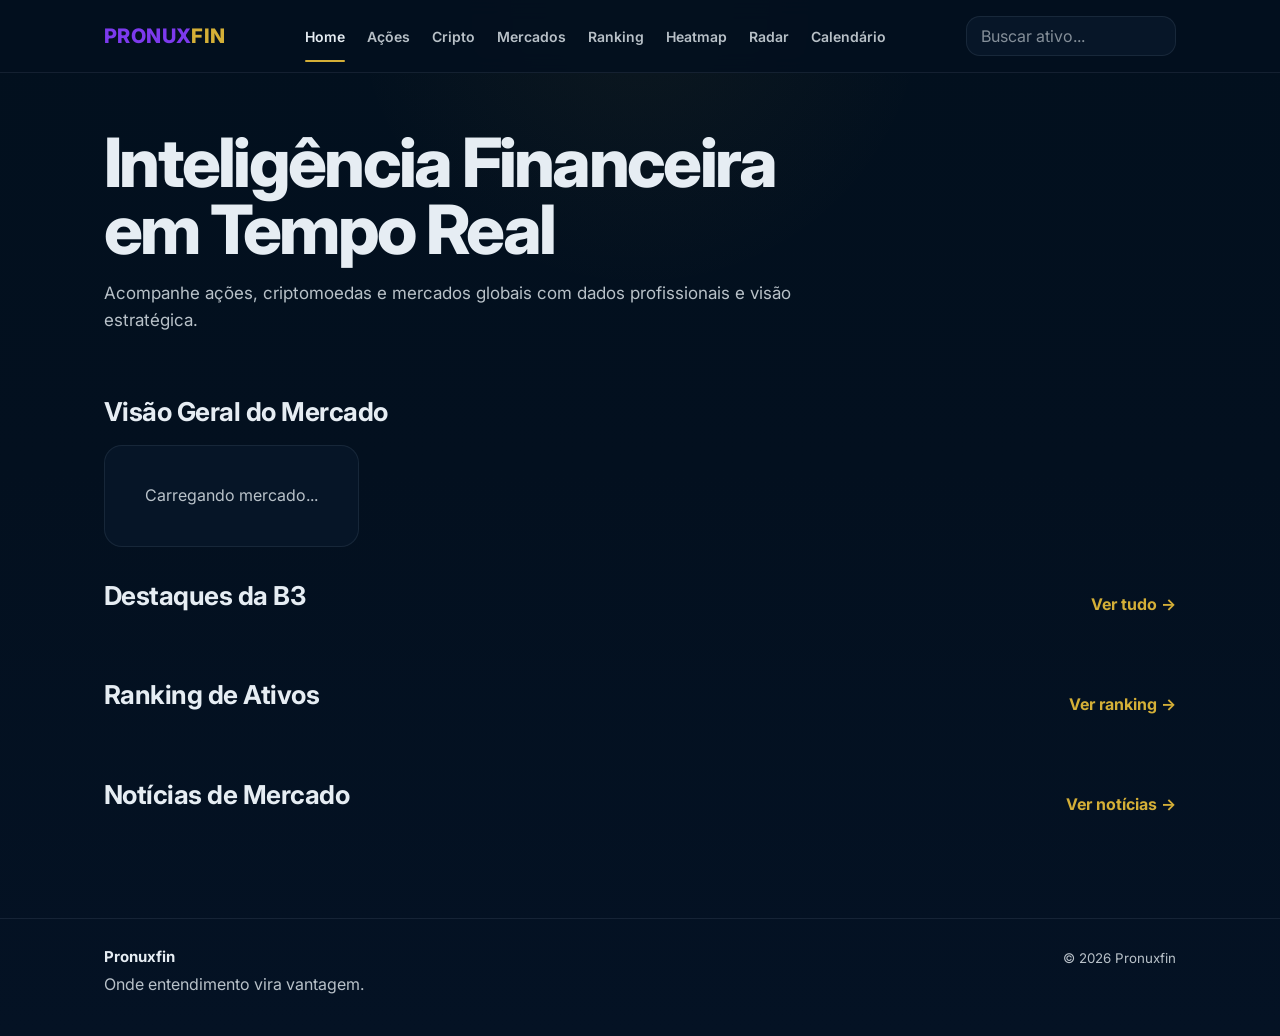
<file: index.html>
<!DOCTYPE html>
<html lang="pt-BR">
<head>
  <meta charset="UTF-8" />
  <meta name="viewport" content="width=device-width, initial-scale=1.0" />

  <title>Pronuxfin | Inteligência Financeira</title>
  <meta
    name="description"
    content="Plataforma de inteligência financeira com dados de ações, criptomoedas, mercados globais e notícias em tempo real."
  />
  <meta name="theme-color" content="#06111f" />

  <link rel="preconnect" href="https://fonts.googleapis.com" />
  <link rel="preconnect" href="https://fonts.gstatic.com" crossorigin />
  <link
    href="https://fonts.googleapis.com/css2?family=Inter:wght@300;400;500;600;700;800&display=swap"
    rel="stylesheet"
  />

  <link rel="stylesheet" href="css/style.css" />
</head>

<body>
  <header class="header">
    <div class="container header-content">
      <a href="index.html" class="logo" aria-label="Pronuxfin - Página inicial">
        PRONUX<span>FIN</span>
      </a>

      <nav class="nav" aria-label="Navegação principal">
        <a href="index.html" data-nav-link>Home</a>
        <a href="acoes.html" data-nav-link>Ações</a>
        <a href="cripto.html" data-nav-link>Cripto</a>
        <a href="mercados.html" data-nav-link>Mercados</a>
        <a href="ranking.html" data-nav-link>Ranking</a>
        <a href="heatmap.html" data-nav-link>Heatmap</a>
        <a href="radar.html" data-nav-link>Radar</a>
        <a href="calendario.html" data-nav-link>Calendário</a>
      </nav>

      <form class="search" data-search-form autocomplete="off">
        <input
          type="text"
          placeholder="Buscar ativo..."
          data-search-input
          aria-label="Buscar ativo"
        />
        <div class="search-results" data-search-results></div>
      </form>
    </div>
  </header>

  <main>
    <section class="hero">
      <div class="container">
        <h1>Inteligência Financeira em Tempo Real</h1>
        <p>
          Acompanhe ações, criptomoedas e mercados globais com dados profissionais e visão
          estratégica.
        </p>
      </div>
    </section>

    <section class="section">
      <div class="container">
        <h2>Visão Geral do Mercado</h2>
        <div class="grid grid-4" id="overview-strip">
          <div class="loading">Carregando mercado...</div>
        </div>
      </div>
    </section>

    <section class="section">
      <div class="container">
        <div class="section-header">
          <h2>Destaques da B3</h2>
          <a href="acoes.html">Ver tudo →</a>
        </div>

        <div id="home-stocks"></div>
      </div>
    </section>

    <section class="section">
      <div class="container">
        <div class="section-header">
          <h2>Ranking de Ativos</h2>
          <a href="ranking.html">Ver ranking →</a>
        </div>

        <div id="home-ranking" class="grid grid-3"></div>
      </div>
    </section>

    <section class="section">
      <div class="container">
        <div class="section-header">
          <h2>Notícias de Mercado</h2>
          <a href="noticias.html">Ver notícias →</a>
        </div>

        <div id="home-news" class="grid grid-3"></div>
      </div>
    </section>
  </main>

  <footer class="footer">
    <div class="container footer-content">
      <div>
        <strong>Pronuxfin</strong>
        <p>Onde entendimento vira vantagem.</p>
      </div>

      <div>
        <small>© <span data-current-year></span> Pronuxfin</small>
      </div>
    </div>
  </footer>

  <script src="js/api.js"></script>
  <script src="js/app.js"></script>
  <script src="js/home.js"></script>
</body>
</html>
</file>
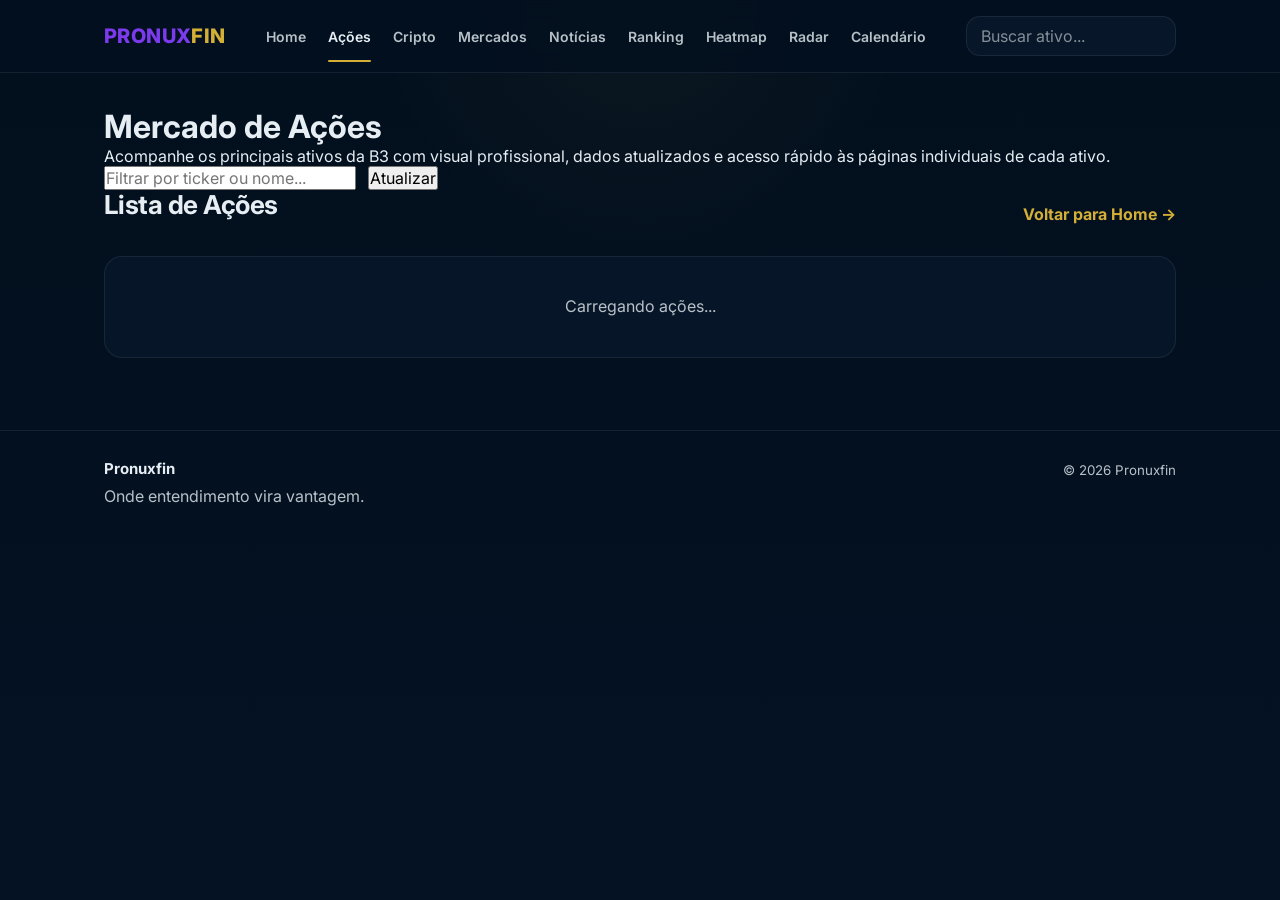
<file: acoes.html>
<!DOCTYPE html>
<html lang="pt-BR">
<head>
  <meta charset="UTF-8" />
  <meta name="viewport" content="width=device-width, initial-scale=1.0" />

  <title>Ações | Pronuxfin</title>
  <meta
    name="description"
    content="Acompanhe ações da B3 com dados atualizados, variação, preço, volume e visão estratégica na Pronuxfin."
  />

  <link rel="stylesheet" href="css/style.css" />
  <link href="https://fonts.googleapis.com/css2?family=Inter:wght@300;400;500;600;700;800&display=swap" rel="stylesheet" />
</head>
<body>

  <!-- ================= HEADER ================= -->
  <header class="header">
    <div class="container header-content">
      <div class="logo">
        PRONUX<span>FIN</span>
      </div>

      <nav class="nav">
        <a href="index.html" data-nav-link>Home</a>
        <a href="acoes.html" data-nav-link>Ações</a>
        <a href="cripto.html" data-nav-link>Cripto</a>
        <a href="mercados.html" data-nav-link>Mercados</a>
        <a href="noticias.html" data-nav-link>Notícias</a>
        <a href="ranking.html" data-nav-link>Ranking</a>
        <a href="heatmap.html" data-nav-link>Heatmap</a>
        <a href="radar.html" data-nav-link>Radar</a>
        <a href="calendario.html" data-nav-link>Calendário</a>
      </nav>

      <form class="search" data-search-form>
        <input type="text" placeholder="Buscar ativo..." data-search-input />
        <div class="search-results" data-search-results></div>
      </form>
    </div>
  </header>

  <!-- ================= CONTEÚDO ================= -->
  <main class="section">
    <div class="container">

      <div class="page-title">
        <h1>Mercado de Ações</h1>
        <p>
          Acompanhe os principais ativos da B3 com visual profissional, dados atualizados
          e acesso rápido às páginas individuais de cada ativo.
        </p>
      </div>

      <div class="filters-bar">
        <div style="display: flex; gap: 12px; flex-wrap: wrap;">
          <input
            type="text"
            id="stocks-filter-input"
            placeholder="Filtrar por ticker ou nome..."
          />
          <button type="button" id="stocks-refresh-btn">Atualizar</button>
        </div>
      </div>

      <section class="panel">
        <div class="section-header">
          <h2>Lista de Ações</h2>
          <a href="index.html">Voltar para Home →</a>
        </div>

        <div id="stocks-table">
          <div class="loading">Carregando ações...</div>
        </div>
      </section>

    </div>
  </main>

  <!-- ================= FOOTER ================= -->
  <footer class="footer">
    <div class="container footer-content">
      <div>
        <strong>Pronuxfin</strong>
        <p>Onde entendimento vira vantagem.</p>
      </div>

      <div>
        <small>© <span data-current-year></span> Pronuxfin</small>
      </div>
    </div>
  </footer>

  <!-- ================= SCRIPTS ================= -->
  <script src="js/api.js"></script>
  <script src="js/app.js"></script>
  <script src="js/stocks.js"></script>

</body>
</html>
</file>
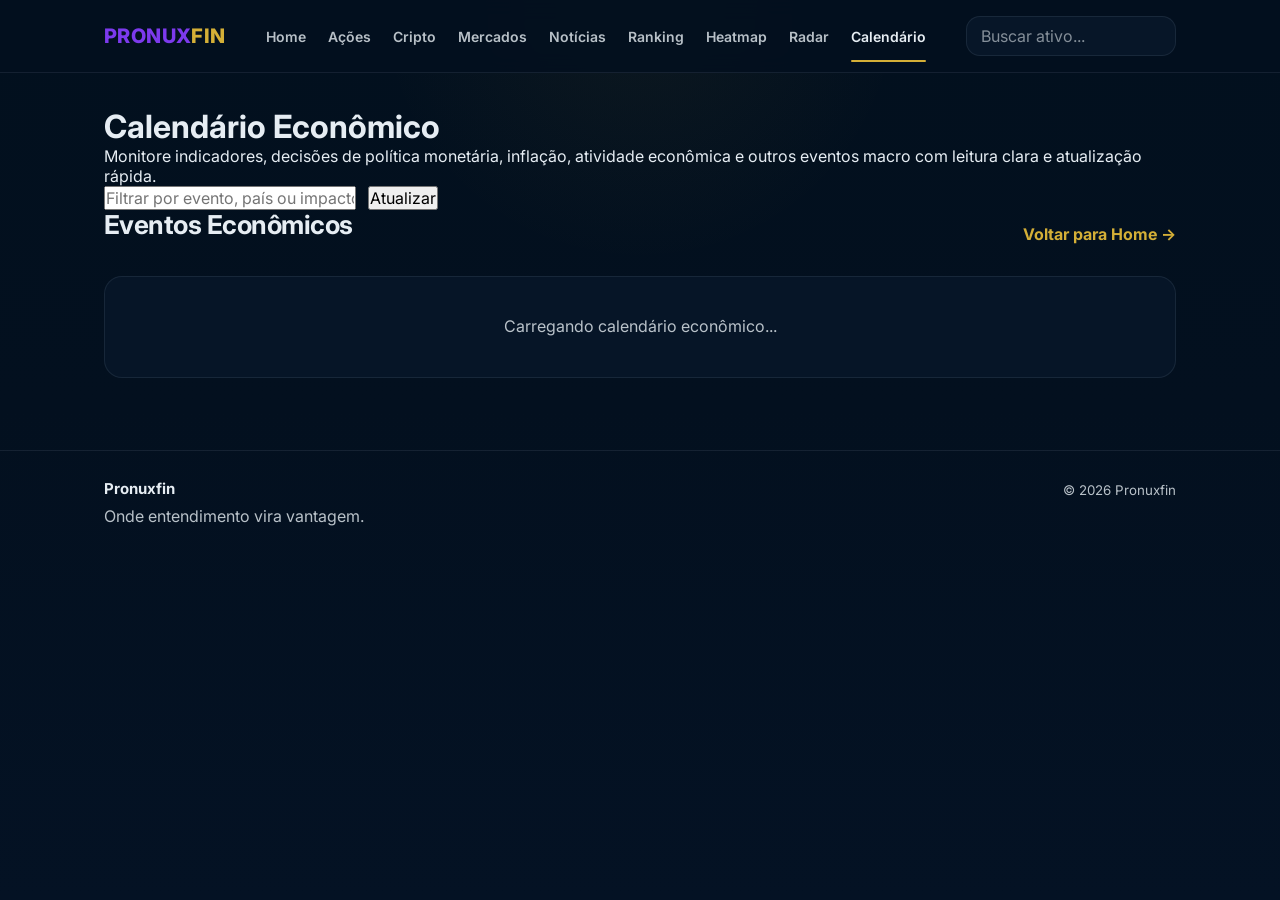
<file: calendario.html>
<!DOCTYPE html>
<html lang="pt-BR">
<head>
  <meta charset="UTF-8" />
  <meta name="viewport" content="width=device-width, initial-scale=1.0" />

  <title>Calendário Econômico | Pronuxfin</title>
  <meta
    name="description"
    content="Acompanhe o calendário econômico com eventos macro, indicadores, projeções e impactos para o mercado na Pronuxfin."
  />

  <link rel="stylesheet" href="css/style.css" />
  <link href="https://fonts.googleapis.com/css2?family=Inter:wght@300;400;500;600;700;800&display=swap" rel="stylesheet" />
</head>
<body>

  <header class="header">
    <div class="container header-content">
      <div class="logo">
        PRONUX<span>FIN</span>
      </div>

      <nav class="nav">
        <a href="index.html" data-nav-link>Home</a>
        <a href="acoes.html" data-nav-link>Ações</a>
        <a href="cripto.html" data-nav-link>Cripto</a>
        <a href="mercados.html" data-nav-link>Mercados</a>
        <a href="noticias.html" data-nav-link>Notícias</a>
        <a href="ranking.html" data-nav-link>Ranking</a>
        <a href="heatmap.html" data-nav-link>Heatmap</a>
        <a href="radar.html" data-nav-link>Radar</a>
        <a href="calendario.html" data-nav-link>Calendário</a>
      </nav>

      <form class="search" data-search-form>
        <input type="text" placeholder="Buscar ativo..." data-search-input />
        <div class="search-results" data-search-results></div>
      </form>
    </div>
  </header>

  <main class="section">
    <div class="container">

      <div class="page-title">
        <h1>Calendário Econômico</h1>
        <p>
          Monitore indicadores, decisões de política monetária, inflação, atividade econômica
          e outros eventos macro com leitura clara e atualização rápida.
        </p>
      </div>

      <div class="filters-bar">
        <div style="display: flex; gap: 12px; flex-wrap: wrap;">
          <input
            type="text"
            id="calendar-filter-input"
            placeholder="Filtrar por evento, país ou impacto..."
          />
          <button type="button" id="calendar-refresh-btn">Atualizar</button>
        </div>
      </div>

      <section class="panel">
        <div class="section-header">
          <h2>Eventos Econômicos</h2>
          <a href="index.html">Voltar para Home →</a>
        </div>

        <div id="calendar-grid" class="list-stack">
          <div class="loading">Carregando calendário econômico...</div>
        </div>
      </section>

    </div>
  </main>

  <footer class="footer">
    <div class="container footer-content">
      <div>
        <strong>Pronuxfin</strong>
        <p>Onde entendimento vira vantagem.</p>
      </div>

      <div>
        <small>© <span data-current-year></span> Pronuxfin</small>
      </div>
    </div>
  </footer>

  <script src="js/api.js"></script>
  <script src="js/app.js"></script>
  <script src="js/calendar.js"></script>

</body>
</html>
</file>
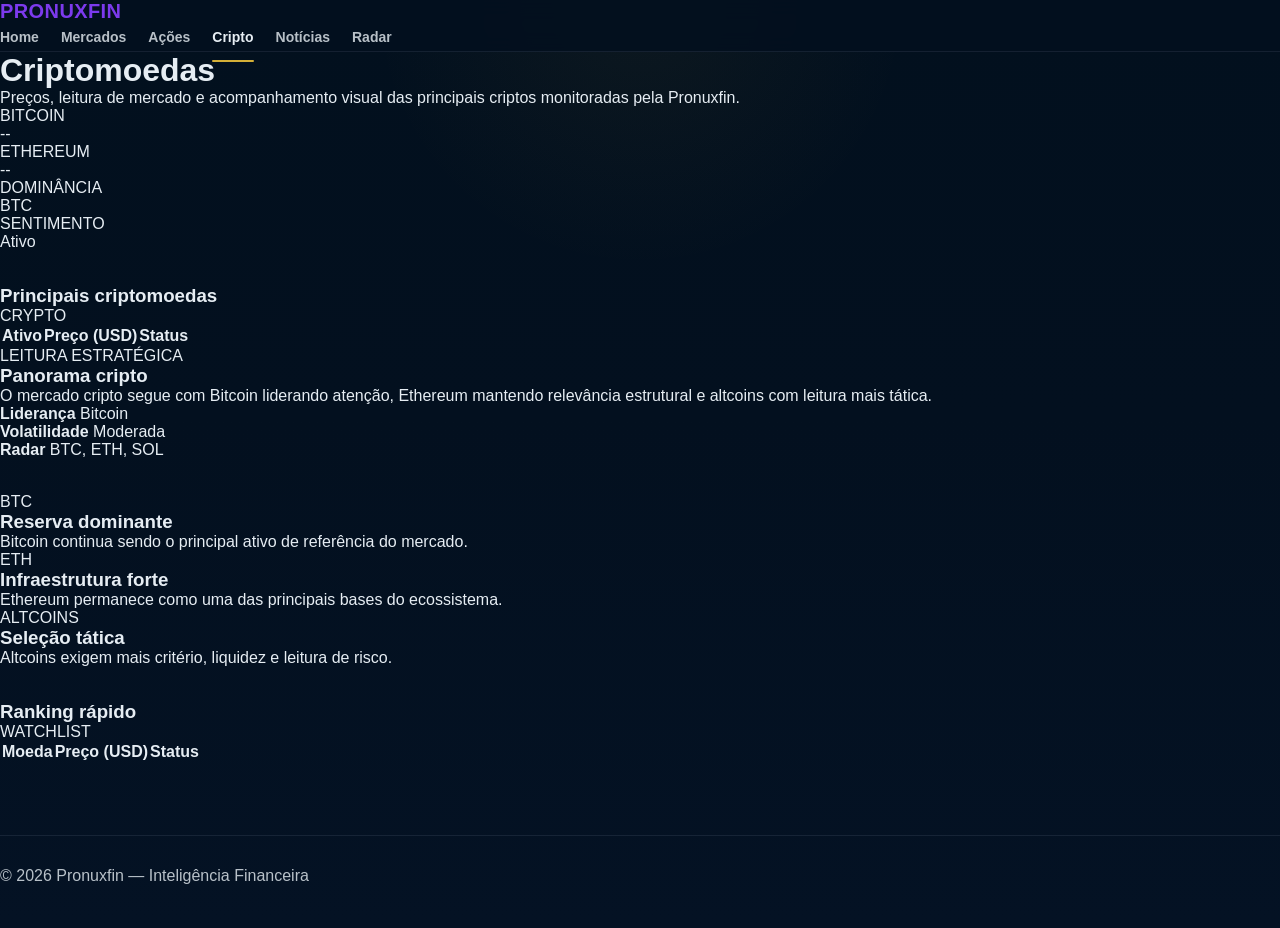
<file: cripto.html>
<!DOCTYPE html>
<html lang="pt-BR">
<head>
  <meta charset="UTF-8" />
  <meta name="viewport" content="width=device-width, initial-scale=1.0" />
  <title>Criptomoedas | Pronuxfin</title>
  <meta
    name="description"
    content="Acompanhe Bitcoin, Ethereum, Solana, BNB e XRP com uma visão premium de mercado na Pronuxfin."
  />
  <link rel="stylesheet" href="css/style.css" />
</head>
<body>
  <header class="header">
    <div class="logo">PRONUXFIN</div>

    <nav class="nav">
      <a href="index.html">Home</a>
      <a href="mercados.html">Mercados</a>
      <a href="acoes.html">Ações</a>
      <a href="cripto.html" class="active">Cripto</a>
      <a href="noticias.html">Notícias</a>
      <a href="radar.html">Radar</a>
    </nav>
  </header>

  <div class="ticker">
    <div class="ticker-track" id="cryptoTickerTrack"></div>
  </div>

  <main class="page">
    <div class="section-head">
      <h1>Criptomoedas</h1>
      <p>
        Preços, leitura de mercado e acompanhamento visual das principais
        criptos monitoradas pela Pronuxfin.
      </p>
    </div>

    <section class="stats market-stats">
      <article class="stat-card">
        <span class="card-label">BITCOIN</span>
        <div class="stat-value" id="btcMainStat">--</div>
      </article>

      <article class="stat-card">
        <span class="card-label">ETHEREUM</span>
        <div class="stat-value" id="ethMainStat">--</div>
      </article>

      <article class="stat-card">
        <span class="card-label">DOMINÂNCIA</span>
        <div class="stat-value">BTC</div>
      </article>

      <article class="stat-card">
        <span class="card-label">SENTIMENTO</span>
        <div class="stat-value">Ativo</div>
      </article>
    </section>

    <section class="section no-pad-top">
      <div class="grid-2">
        <div class="table-card">
          <div class="card-top">
            <h3>Principais criptomoedas</h3>
            <span class="mini-tag">CRYPTO</span>
          </div>

          <table class="table">
            <thead>
              <tr>
                <th>Ativo</th>
                <th>Preço (USD)</th>
                <th>Status</th>
              </tr>
            </thead>
            <tbody id="cryptoTable"></tbody>
          </table>
        </div>

        <div class="card market-side-card">
          <span class="card-label">LEITURA ESTRATÉGICA</span>
          <h3>Panorama cripto</h3>
          <p>
            O mercado cripto segue com Bitcoin liderando atenção, Ethereum
            mantendo relevância estrutural e altcoins com leitura mais tática.
          </p>

          <div class="mini-insights">
            <div class="mini-insight">
              <strong>Liderança</strong>
              <span class="positive">Bitcoin</span>
            </div>
            <div class="mini-insight">
              <strong>Volatilidade</strong>
              <span class="neutral">Moderada</span>
            </div>
            <div class="mini-insight">
              <strong>Radar</strong>
              <span class="positive">BTC, ETH, SOL</span>
            </div>
          </div>
        </div>
      </div>
    </section>

    <section class="section no-pad-top">
      <div class="grid-3">
        <article class="card highlight-card">
          <span class="card-label">BTC</span>
          <h3>Reserva dominante</h3>
          <p>
            Bitcoin continua sendo o principal ativo de referência do mercado.
          </p>
        </article>

        <article class="card highlight-card">
          <span class="card-label">ETH</span>
          <h3>Infraestrutura forte</h3>
          <p>
            Ethereum permanece como uma das principais bases do ecossistema.
          </p>
        </article>

        <article class="card highlight-card">
          <span class="card-label">ALTCOINS</span>
          <h3>Seleção tática</h3>
          <p>
            Altcoins exigem mais critério, liquidez e leitura de risco.
          </p>
        </article>
      </div>
    </section>

    <section class="section no-pad-top">
      <div class="table-card">
        <div class="card-top">
          <h3>Ranking rápido</h3>
          <span class="mini-tag">WATCHLIST</span>
        </div>

        <table class="table">
          <thead>
            <tr>
              <th>Moeda</th>
              <th>Preço (USD)</th>
              <th>Status</th>
            </tr>
          </thead>
          <tbody id="cryptoWatchTable"></tbody>
        </table>
      </div>
    </section>
  </main>

  <footer class="footer">
    <p>© 2026 Pronuxfin — Inteligência Financeira</p>
  </footer>

  <script src="js/api.js" defer></script>
  <script src="js/app.js" defer></script>
  <script src="js/crypto.js" defer></script>
</body>
</html>
</file>
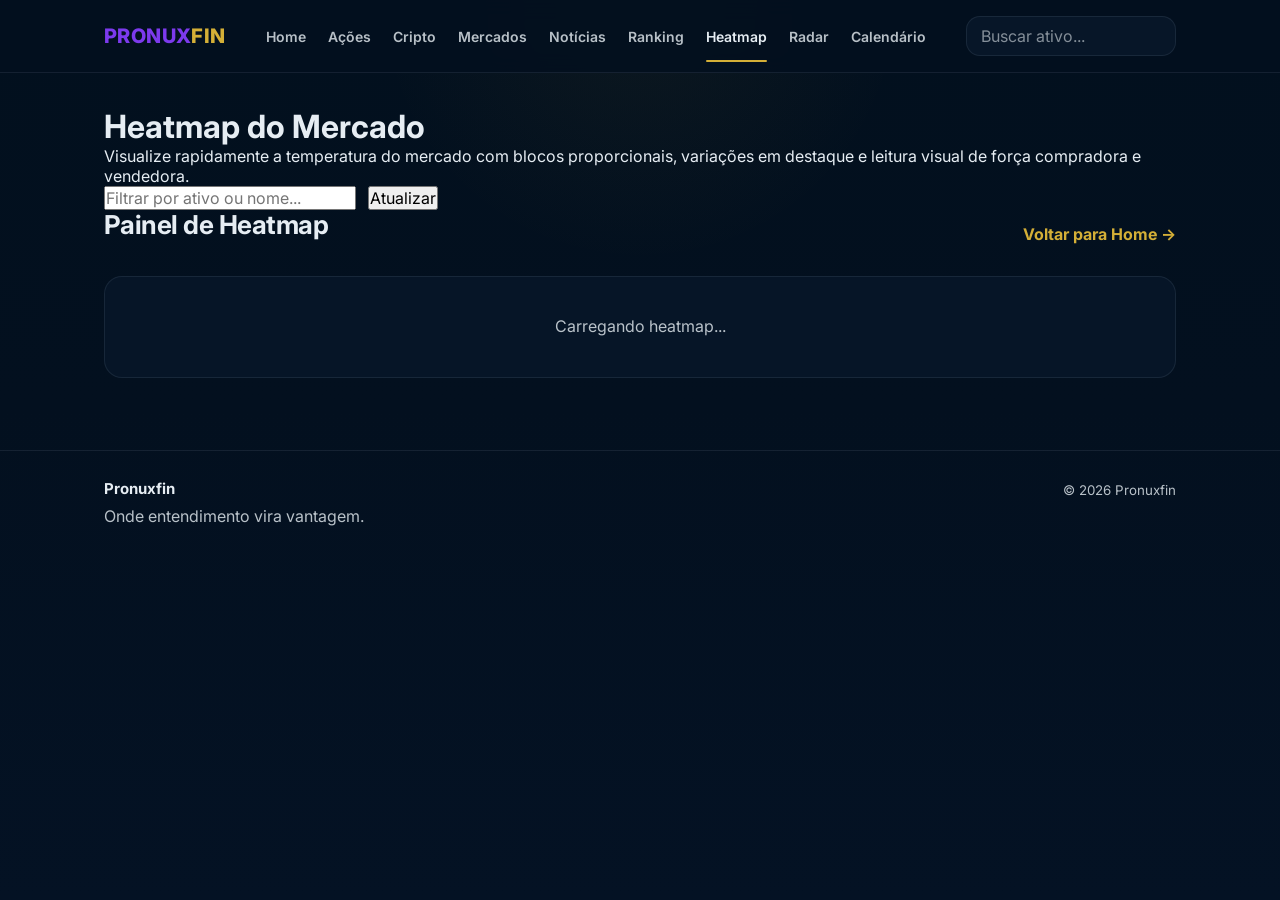
<file: heatmap.html>
<!DOCTYPE html>
<html lang="pt-BR">
<head>
  <meta charset="UTF-8" />
  <meta name="viewport" content="width=device-width, initial-scale=1.0" />

  <title>Heatmap | Pronuxfin</title>
  <meta
    name="description"
    content="Visualize o heatmap do mercado com leitura rápida de variação, destaque de ativos e visão estratégica na Pronuxfin."
  />

  <link rel="stylesheet" href="css/style.css" />
  <link href="https://fonts.googleapis.com/css2?family=Inter:wght@300;400;500;600;700;800&display=swap" rel="stylesheet" />
</head>
<body>

  <header class="header">
    <div class="container header-content">
      <div class="logo">
        PRONUX<span>FIN</span>
      </div>

      <nav class="nav">
        <a href="index.html" data-nav-link>Home</a>
        <a href="acoes.html" data-nav-link>Ações</a>
        <a href="cripto.html" data-nav-link>Cripto</a>
        <a href="mercados.html" data-nav-link>Mercados</a>
        <a href="noticias.html" data-nav-link>Notícias</a>
        <a href="ranking.html" data-nav-link>Ranking</a>
        <a href="heatmap.html" data-nav-link>Heatmap</a>
        <a href="radar.html" data-nav-link>Radar</a>
        <a href="calendario.html" data-nav-link>Calendário</a>
      </nav>

      <form class="search" data-search-form>
        <input type="text" placeholder="Buscar ativo..." data-search-input />
        <div class="search-results" data-search-results></div>
      </form>
    </div>
  </header>

  <main class="section">
    <div class="container">

      <div class="page-title">
        <h1>Heatmap do Mercado</h1>
        <p>
          Visualize rapidamente a temperatura do mercado com blocos proporcionais,
          variações em destaque e leitura visual de força compradora e vendedora.
        </p>
      </div>

      <div class="filters-bar">
        <div style="display: flex; gap: 12px; flex-wrap: wrap;">
          <input
            type="text"
            id="heatmap-filter-input"
            placeholder="Filtrar por ativo ou nome..."
          />
          <button type="button" id="heatmap-refresh-btn">Atualizar</button>
        </div>
      </div>

      <section class="panel">
        <div class="section-header">
          <h2>Painel de Heatmap</h2>
          <a href="index.html">Voltar para Home →</a>
        </div>

        <div id="heatmap-grid" class="heatmap-grid">
          <div class="loading">Carregando heatmap...</div>
        </div>
      </section>

    </div>
  </main>

  <footer class="footer">
    <div class="container footer-content">
      <div>
        <strong>Pronuxfin</strong>
        <p>Onde entendimento vira vantagem.</p>
      </div>

      <div>
        <small>© <span data-current-year></span> Pronuxfin</small>
      </div>
    </div>
  </footer>

  <script src="js/api.js"></script>
  <script src="js/app.js"></script>
  <script src="js/heatmap.js"></script>

</body>
</html>
</file>
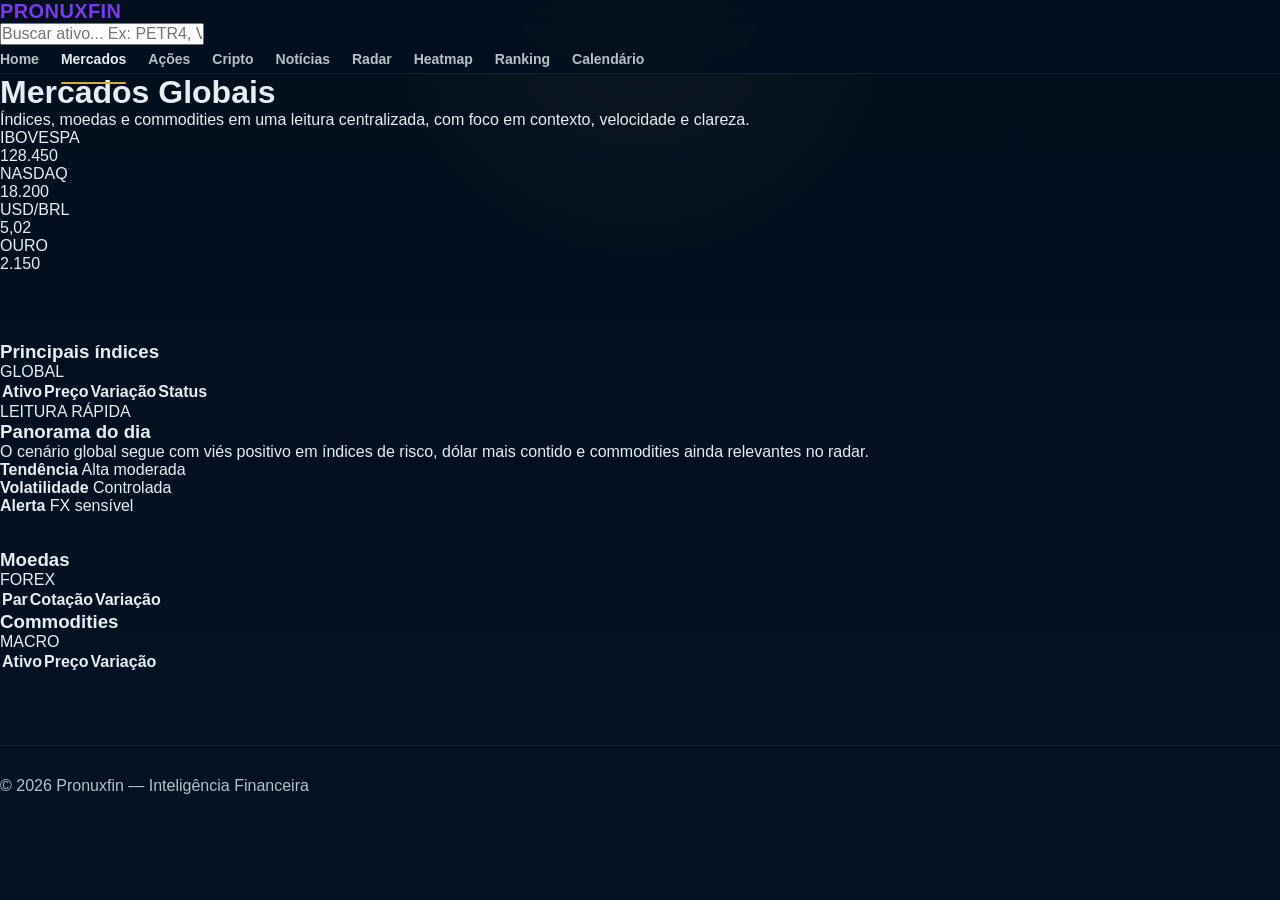
<file: mercados.html>
<!DOCTYPE html>
<html lang="pt-BR">
<head>
  <meta charset="UTF-8" />
  <meta name="viewport" content="width=device-width, initial-scale=1.0" />
  <title>Mercados Globais | Pronuxfin</title>
  <meta
    name="description"
    content="Acompanhe mercados globais, índices, moedas e commodities em uma visão profissional na Pronuxfin."
  />
  <meta name="theme-color" content="#0b1220" />
  <link rel="preconnect" href="https://s3.tradingview.com" />
  <link rel="stylesheet" href="css/style.css" />
</head>
<body>
  <noscript>
    <div class="noscript-alert">
      A Pronuxfin precisa do JavaScript ativado para carregar gráficos, dados e atualizações desta página.
    </div>
  </noscript>

  <header class="header">
    <a href="index.html" class="logo" aria-label="Ir para a página inicial da Pronuxfin">PRONUXFIN</a>

    <div class="header-right">
      <div class="search-wrap">
        <input
          type="text"
          id="globalSearch"
          class="search-input"
          placeholder="Buscar ativo... Ex: PETR4, VALE3, BTC, ETH"
          autocomplete="off"
          aria-label="Buscar ativo"
        />
        <div
          id="searchResults"
          class="search-results"
          role="listbox"
          aria-label="Resultados da busca"
        ></div>
      </div>

      <nav class="nav" aria-label="Navegação principal">
        <a href="index.html">Home</a>
        <a href="mercados.html" class="active" aria-current="page">Mercados</a>
        <a href="acoes.html">Ações</a>
        <a href="cripto.html">Cripto</a>
        <a href="noticias.html">Notícias</a>
        <a href="radar.html">Radar</a>
        <a href="heatmap.html">Heatmap</a>
        <a href="ranking.html">Ranking</a>
        <a href="calendario.html">Calendário</a>
      </nav>
    </div>
  </header>

  <div class="ticker" aria-label="Ticker de mercados globais">
    <div class="ticker-track" id="tickerTrack"></div>
  </div>

  <main class="page">
    <div class="section-head">
      <h1>Mercados Globais</h1>
      <p>
        Índices, moedas e commodities em uma leitura centralizada, com foco em
        contexto, velocidade e clareza.
      </p>
    </div>

    <section class="stats market-stats">
      <article class="stat-card">
        <span class="card-label">IBOVESPA</span>
        <div class="stat-value">128.450</div>
      </article>

      <article class="stat-card">
        <span class="card-label">NASDAQ</span>
        <div class="stat-value">18.200</div>
      </article>

      <article class="stat-card">
        <span class="card-label">USD/BRL</span>
        <div class="stat-value">5,02</div>
      </article>

      <article class="stat-card">
        <span class="card-label">OURO</span>
        <div class="stat-value">2.150</div>
      </article>
    </section>

    <section class="section no-pad-top">
      <div class="widget-card chart-card">
        <div id="tradingview_market" class="chart-container"></div>
      </div>
    </section>

    <section class="section no-pad-top">
      <div class="grid-2">
        <div class="table-card">
          <div class="card-top">
            <h3>Principais índices</h3>
            <span class="mini-tag">GLOBAL</span>
          </div>

          <table class="table">
            <thead>
              <tr>
                <th>Ativo</th>
                <th>Preço</th>
                <th>Variação</th>
                <th>Status</th>
              </tr>
            </thead>
            <tbody id="marketTable"></tbody>
          </table>
        </div>

        <div class="card market-side-card">
          <span class="card-label">LEITURA RÁPIDA</span>
          <h3>Panorama do dia</h3>
          <p>
            O cenário global segue com viés positivo em índices de risco, dólar
            mais contido e commodities ainda relevantes no radar.
          </p>

          <div class="mini-insights">
            <div class="mini-insight">
              <strong>Tendência</strong>
              <span class="positive">Alta moderada</span>
            </div>
            <div class="mini-insight">
              <strong>Volatilidade</strong>
              <span class="neutral">Controlada</span>
            </div>
            <div class="mini-insight">
              <strong>Alerta</strong>
              <span class="negative">FX sensível</span>
            </div>
          </div>
        </div>
      </div>
    </section>

    <section class="section no-pad-top">
      <div class="grid-2">
        <div class="table-card">
          <div class="card-top">
            <h3>Moedas</h3>
            <span class="mini-tag">FOREX</span>
          </div>

          <table class="table">
            <thead>
              <tr>
                <th>Par</th>
                <th>Cotação</th>
                <th>Variação</th>
              </tr>
            </thead>
            <tbody id="forexTable"></tbody>
          </table>
        </div>

        <div class="table-card">
          <div class="card-top">
            <h3>Commodities</h3>
            <span class="mini-tag">MACRO</span>
          </div>

          <table class="table">
            <thead>
              <tr>
                <th>Ativo</th>
                <th>Preço</th>
                <th>Variação</th>
              </tr>
            </thead>
            <tbody id="commoditiesTable"></tbody>
          </table>
        </div>
      </div>
    </section>
  </main>

  <footer class="footer">
    <p>© 2026 Pronuxfin — Inteligência Financeira</p>
  </footer>

  <script src="https://s3.tradingview.com/tv.js"></script>
  <script src="js/app.js" defer></script>
  <script src="js/markets.js" defer></script>
</body>
</html>
</file>
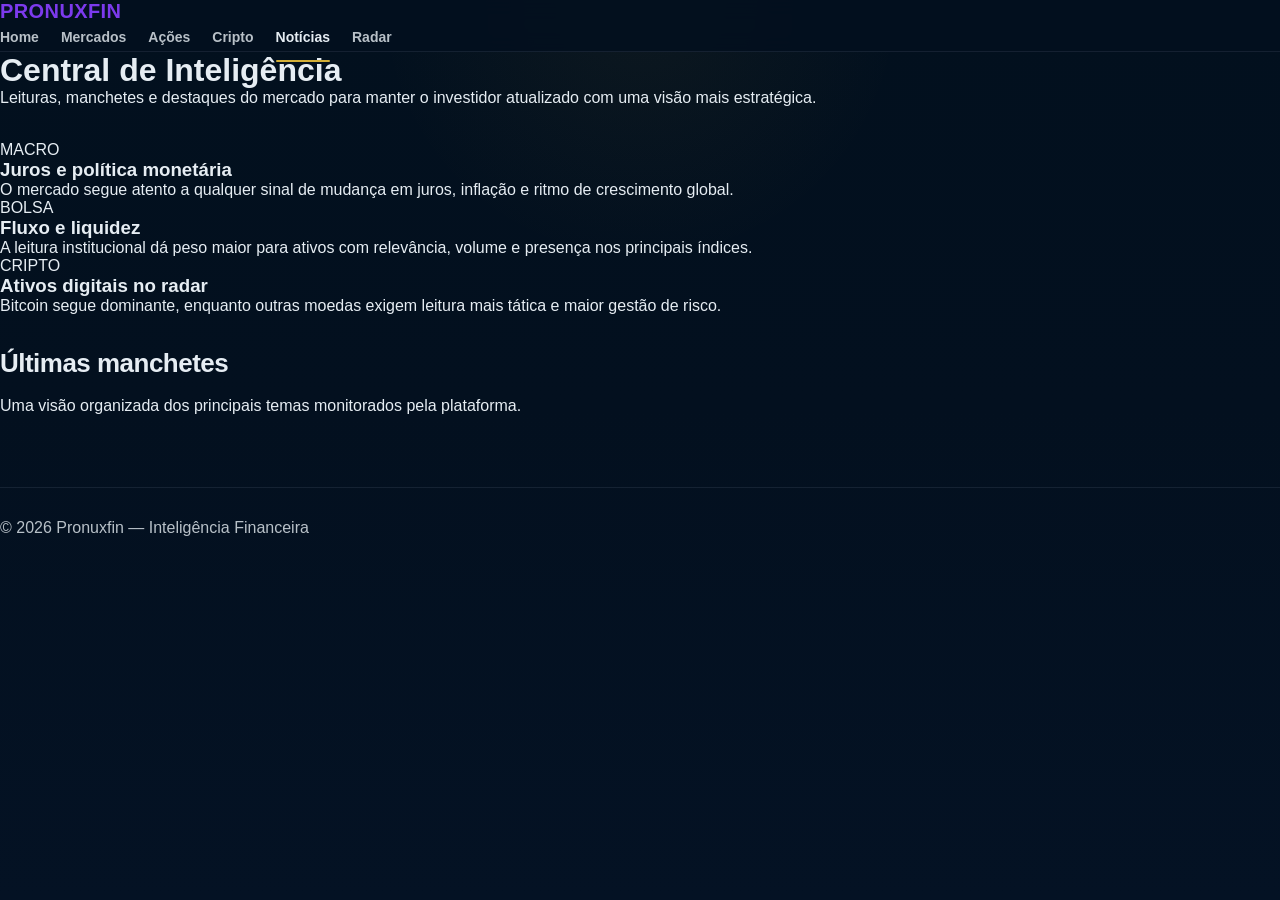
<file: noticias.html>
<!DOCTYPE html>
<html lang="pt-BR">
<head>
  <meta charset="UTF-8" />
  <meta name="viewport" content="width=device-width, initial-scale=1.0" />
  <title>Notícias do Mercado | Pronuxfin</title>
  <meta
    name="description"
    content="Central de notícias da Pronuxfin com destaques de mercado, criptomoedas, macroeconomia e leitura estratégica."
  />
  <link rel="stylesheet" href="css/style.css" />
</head>
<body>
  <header class="header">
    <div class="logo">PRONUXFIN</div>

    <nav class="nav">
      <a href="index.html">Home</a>
      <a href="mercados.html">Mercados</a>
      <a href="acoes.html">Ações</a>
      <a href="cripto.html">Cripto</a>
      <a href="noticias.html" class="active">Notícias</a>
      <a href="radar.html">Radar</a>
    </nav>
  </header>

  <main class="page">
    <div class="section-head">
      <h1>Central de Inteligência</h1>
      <p>
        Leituras, manchetes e destaques do mercado para manter o investidor
        atualizado com uma visão mais estratégica.
      </p>
    </div>

    <section class="news-hero">
      <article class="news-hero-main" id="featuredNews"></article>

      <div class="news-hero-side" id="secondaryNews"></div>
    </section>

    <section class="section no-pad-top">
      <div class="grid-3">
        <article class="card highlight-card">
          <span class="card-label">MACRO</span>
          <h3>Juros e política monetária</h3>
          <p>
            O mercado segue atento a qualquer sinal de mudança em juros,
            inflação e ritmo de crescimento global.
          </p>
        </article>

        <article class="card highlight-card">
          <span class="card-label">BOLSA</span>
          <h3>Fluxo e liquidez</h3>
          <p>
            A leitura institucional dá peso maior para ativos com relevância,
            volume e presença nos principais índices.
          </p>
        </article>

        <article class="card highlight-card">
          <span class="card-label">CRIPTO</span>
          <h3>Ativos digitais no radar</h3>
          <p>
            Bitcoin segue dominante, enquanto outras moedas exigem leitura mais
            tática e maior gestão de risco.
          </p>
        </article>
      </div>
    </section>

    <section class="section no-pad-top">
      <div class="section-head">
        <h2>Últimas manchetes</h2>
        <p>Uma visão organizada dos principais temas monitorados pela plataforma.</p>
      </div>

      <div id="newsFeed" class="news-grid-advanced"></div>
    </section>
  </main>

  <footer class="footer">
    <p>© 2026 Pronuxfin — Inteligência Financeira</p>
  </footer>

  <script src="js/news.js" defer></script>
</body>
</html>
</file>
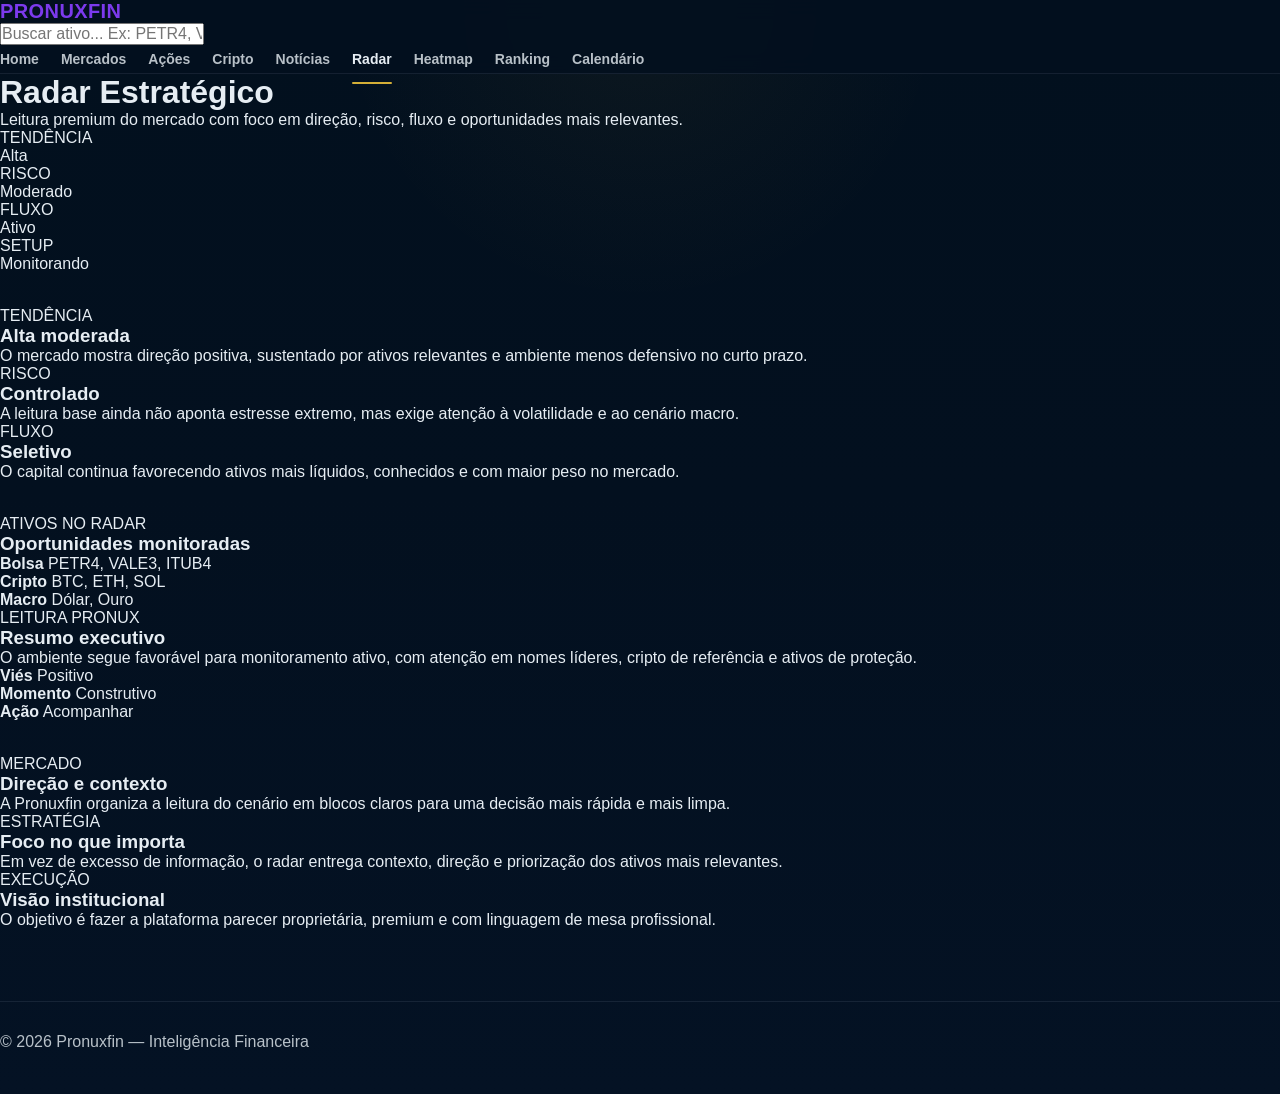
<file: radar.html>
<!DOCTYPE html>
<html lang="pt-BR">
<head>
  <meta charset="UTF-8" />
  <meta name="viewport" content="width=device-width, initial-scale=1.0" />
  <title>Radar de Mercado | Pronuxfin</title>
  <meta
    name="description"
    content="Radar estratégico da Pronuxfin com leitura de tendência, risco, fluxo e oportunidades do mercado."
  />
  <meta name="theme-color" content="#0b1220" />
  <link rel="stylesheet" href="css/style.css" />
</head>
<body>
  <noscript>
    <div class="noscript-alert">
      A Pronuxfin precisa do JavaScript ativado para carregar dados e atualizações desta página.
    </div>
  </noscript>

  <header class="header">
    <a href="index.html" class="logo" aria-label="Ir para a página inicial da Pronuxfin">PRONUXFIN</a>

    <div class="header-right">
      <div class="search-wrap">
        <input
          type="text"
          id="globalSearch"
          class="search-input"
          placeholder="Buscar ativo... Ex: PETR4, VALE3, BTC, ETH"
          autocomplete="off"
          aria-label="Buscar ativo"
        />
        <div
          id="searchResults"
          class="search-results"
          role="listbox"
          aria-label="Resultados da busca"
        ></div>
      </div>

      <nav class="nav" aria-label="Navegação principal">
        <a href="index.html">Home</a>
        <a href="mercados.html">Mercados</a>
        <a href="acoes.html">Ações</a>
        <a href="cripto.html">Cripto</a>
        <a href="noticias.html">Notícias</a>
        <a href="radar.html" class="active" aria-current="page">Radar</a>
        <a href="heatmap.html">Heatmap</a>
        <a href="ranking.html">Ranking</a>
        <a href="calendario.html">Calendário</a>
      </nav>
    </div>
  </header>

  <main class="page">
    <div class="section-head">
      <h1>Radar Estratégico</h1>
      <p>
        Leitura premium do mercado com foco em direção, risco, fluxo e
        oportunidades mais relevantes.
      </p>
    </div>

    <section class="stats market-stats">
      <article class="stat-card">
        <span class="card-label">TENDÊNCIA</span>
        <div class="stat-value positive">Alta</div>
      </article>

      <article class="stat-card">
        <span class="card-label">RISCO</span>
        <div class="stat-value neutral">Moderado</div>
      </article>

      <article class="stat-card">
        <span class="card-label">FLUXO</span>
        <div class="stat-value positive">Ativo</div>
      </article>

      <article class="stat-card">
        <span class="card-label">SETUP</span>
        <div class="stat-value">Monitorando</div>
      </article>
    </section>

    <section class="section no-pad-top">
      <div class="grid-3">
        <article class="card highlight-card">
          <span class="card-label">TENDÊNCIA</span>
          <h3>Alta moderada</h3>
          <p>
            O mercado mostra direção positiva, sustentado por ativos relevantes
            e ambiente menos defensivo no curto prazo.
          </p>
        </article>

        <article class="card highlight-card">
          <span class="card-label">RISCO</span>
          <h3>Controlado</h3>
          <p>
            A leitura base ainda não aponta estresse extremo, mas exige atenção
            à volatilidade e ao cenário macro.
          </p>
        </article>

        <article class="card highlight-card">
          <span class="card-label">FLUXO</span>
          <h3>Seletivo</h3>
          <p>
            O capital continua favorecendo ativos mais líquidos, conhecidos e
            com maior peso no mercado.
          </p>
        </article>
      </div>
    </section>

    <section class="section no-pad-top">
      <div class="grid-2">
        <div class="card market-side-card">
          <span class="card-label">ATIVOS NO RADAR</span>
          <h3>Oportunidades monitoradas</h3>

          <div class="mini-insights">
            <div class="mini-insight">
              <strong>Bolsa</strong>
              <span class="positive">PETR4, VALE3, ITUB4</span>
            </div>

            <div class="mini-insight">
              <strong>Cripto</strong>
              <span class="positive">BTC, ETH, SOL</span>
            </div>

            <div class="mini-insight">
              <strong>Macro</strong>
              <span class="neutral">Dólar, Ouro</span>
            </div>
          </div>
        </div>

        <div class="card market-side-card">
          <span class="card-label">LEITURA PRONUX</span>
          <h3>Resumo executivo</h3>
          <p>
            O ambiente segue favorável para monitoramento ativo, com atenção em
            nomes líderes, cripto de referência e ativos de proteção.
          </p>

          <div class="mini-insights">
            <div class="mini-insight">
              <strong>Viés</strong>
              <span class="positive">Positivo</span>
            </div>

            <div class="mini-insight">
              <strong>Momento</strong>
              <span class="neutral">Construtivo</span>
            </div>

            <div class="mini-insight">
              <strong>Ação</strong>
              <span class="positive">Acompanhar</span>
            </div>
          </div>
        </div>
      </div>
    </section>

    <section class="section no-pad-top">
      <div class="grid-3">
        <article class="card premium-box">
          <span class="card-label">MERCADO</span>
          <h3>Direção e contexto</h3>
          <p>
            A Pronuxfin organiza a leitura do cenário em blocos claros para uma
            decisão mais rápida e mais limpa.
          </p>
        </article>

        <article class="card premium-box">
          <span class="card-label">ESTRATÉGIA</span>
          <h3>Foco no que importa</h3>
          <p>
            Em vez de excesso de informação, o radar entrega contexto, direção
            e priorização dos ativos mais relevantes.
          </p>
        </article>

        <article class="card premium-box">
          <span class="card-label">EXECUÇÃO</span>
          <h3>Visão institucional</h3>
          <p>
            O objetivo é fazer a plataforma parecer proprietária, premium e com
            linguagem de mesa profissional.
          </p>
        </article>
      </div>
    </section>
  </main>

  <footer class="footer">
    <p>© 2026 Pronuxfin — Inteligência Financeira</p>
  </footer>

  <script src="js/app.js" defer></script>
</body>
</html>
</file>
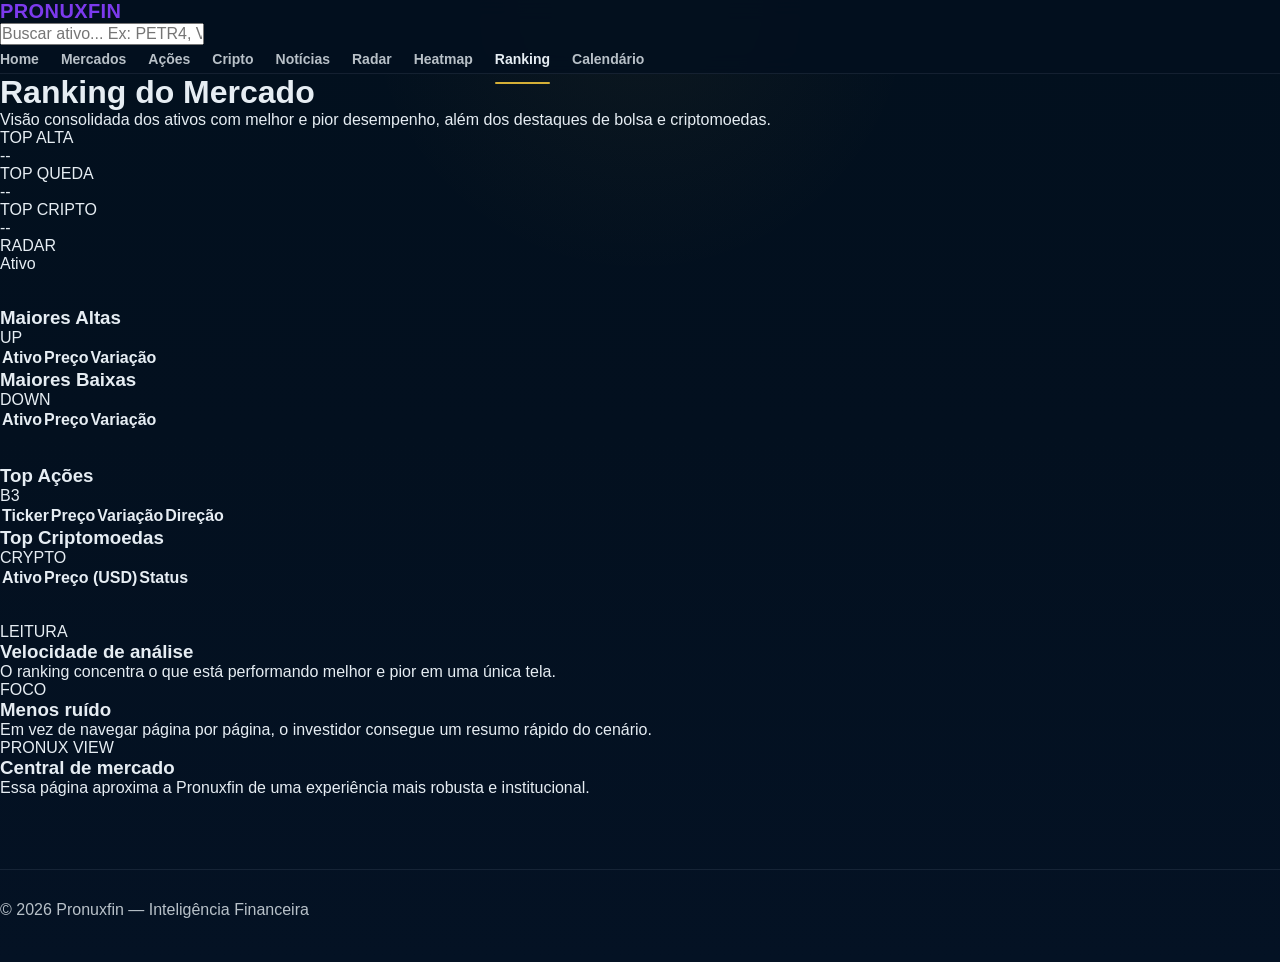
<file: ranking.html>
<!DOCTYPE html>
<html lang="pt-BR">
<head>
  <meta charset="UTF-8" />
  <meta name="viewport" content="width=device-width, initial-scale=1.0" />
  <title>Ranking do Mercado | Pronuxfin</title>
  <meta
    name="description"
    content="Ranking do mercado da Pronuxfin com maiores altas, maiores baixas, top ações e top criptomoedas."
  />
  <meta name="theme-color" content="#0b1220" />
  <link rel="stylesheet" href="css/style.css" />
</head>
<body>
  <noscript>
    <div class="noscript-alert">
      A Pronuxfin precisa do JavaScript ativado para carregar dados e atualizações desta página.
    </div>
  </noscript>

  <header class="header">
    <a href="index.html" class="logo" aria-label="Ir para a página inicial da Pronuxfin">PRONUXFIN</a>

    <div class="header-right">
      <div class="search-wrap">
        <input
          type="text"
          id="globalSearch"
          class="search-input"
          placeholder="Buscar ativo... Ex: PETR4, VALE3, BTC, ETH"
          autocomplete="off"
          aria-label="Buscar ativo"
        />
        <div
          id="searchResults"
          class="search-results"
          role="listbox"
          aria-label="Resultados da busca"
        ></div>
      </div>

      <nav class="nav" aria-label="Navegação principal">
        <a href="index.html">Home</a>
        <a href="mercados.html">Mercados</a>
        <a href="acoes.html">Ações</a>
        <a href="cripto.html">Cripto</a>
        <a href="noticias.html">Notícias</a>
        <a href="radar.html">Radar</a>
        <a href="heatmap.html">Heatmap</a>
        <a href="ranking.html" class="active" aria-current="page">Ranking</a>
        <a href="calendario.html">Calendário</a>
      </nav>
    </div>
  </header>

  <main class="page">
    <div class="section-head">
      <h1>Ranking do Mercado</h1>
      <p>
        Visão consolidada dos ativos com melhor e pior desempenho, além dos
        destaques de bolsa e criptomoedas.
      </p>
    </div>

    <section class="stats market-stats">
      <article class="stat-card">
        <span class="card-label">TOP ALTA</span>
        <div class="stat-value" id="rankingTopGainer">--</div>
      </article>

      <article class="stat-card">
        <span class="card-label">TOP QUEDA</span>
        <div class="stat-value" id="rankingTopLoser">--</div>
      </article>

      <article class="stat-card">
        <span class="card-label">TOP CRIPTO</span>
        <div class="stat-value" id="rankingTopCrypto">--</div>
      </article>

      <article class="stat-card">
        <span class="card-label">RADAR</span>
        <div class="stat-value">Ativo</div>
      </article>
    </section>

    <section class="section no-pad-top">
      <div class="grid-2">
        <div class="table-card">
          <div class="card-top">
            <h3>Maiores Altas</h3>
            <span class="mini-tag">UP</span>
          </div>

          <table class="table">
            <thead>
              <tr>
                <th>Ativo</th>
                <th>Preço</th>
                <th>Variação</th>
              </tr>
            </thead>
            <tbody id="rankingGainersTable"></tbody>
          </table>
        </div>

        <div class="table-card">
          <div class="card-top">
            <h3>Maiores Baixas</h3>
            <span class="mini-tag">DOWN</span>
          </div>

          <table class="table">
            <thead>
              <tr>
                <th>Ativo</th>
                <th>Preço</th>
                <th>Variação</th>
              </tr>
            </thead>
            <tbody id="rankingLosersTable"></tbody>
          </table>
        </div>
      </div>
    </section>

    <section class="section no-pad-top">
      <div class="grid-2">
        <div class="table-card">
          <div class="card-top">
            <h3>Top Ações</h3>
            <span class="mini-tag">B3</span>
          </div>

          <table class="table">
            <thead>
              <tr>
                <th>Ticker</th>
                <th>Preço</th>
                <th>Variação</th>
                <th>Direção</th>
              </tr>
            </thead>
            <tbody id="rankingStocksTable"></tbody>
          </table>
        </div>

        <div class="table-card">
          <div class="card-top">
            <h3>Top Criptomoedas</h3>
            <span class="mini-tag">CRYPTO</span>
          </div>

          <table class="table">
            <thead>
              <tr>
                <th>Ativo</th>
                <th>Preço (USD)</th>
                <th>Status</th>
              </tr>
            </thead>
            <tbody id="rankingCryptoTable"></tbody>
          </table>
        </div>
      </div>
    </section>

    <section class="section no-pad-top">
      <div class="grid-3">
        <article class="card highlight-card">
          <span class="card-label">LEITURA</span>
          <h3>Velocidade de análise</h3>
          <p>
            O ranking concentra o que está performando melhor e pior em uma única tela.
          </p>
        </article>

        <article class="card highlight-card">
          <span class="card-label">FOCO</span>
          <h3>Menos ruído</h3>
          <p>
            Em vez de navegar página por página, o investidor consegue um resumo rápido do cenário.
          </p>
        </article>

        <article class="card highlight-card">
          <span class="card-label">PRONUX VIEW</span>
          <h3>Central de mercado</h3>
          <p>
            Essa página aproxima a Pronuxfin de uma experiência mais robusta e institucional.
          </p>
        </article>
      </div>
    </section>
  </main>

  <footer class="footer">
    <p>© 2026 Pronuxfin — Inteligência Financeira</p>
  </footer>

  <script src="js/api.js" defer></script>
  <script src="js/app.js" defer></script>
  <script src="js/ranking.js" defer></script>
</body>
</html>
</file>
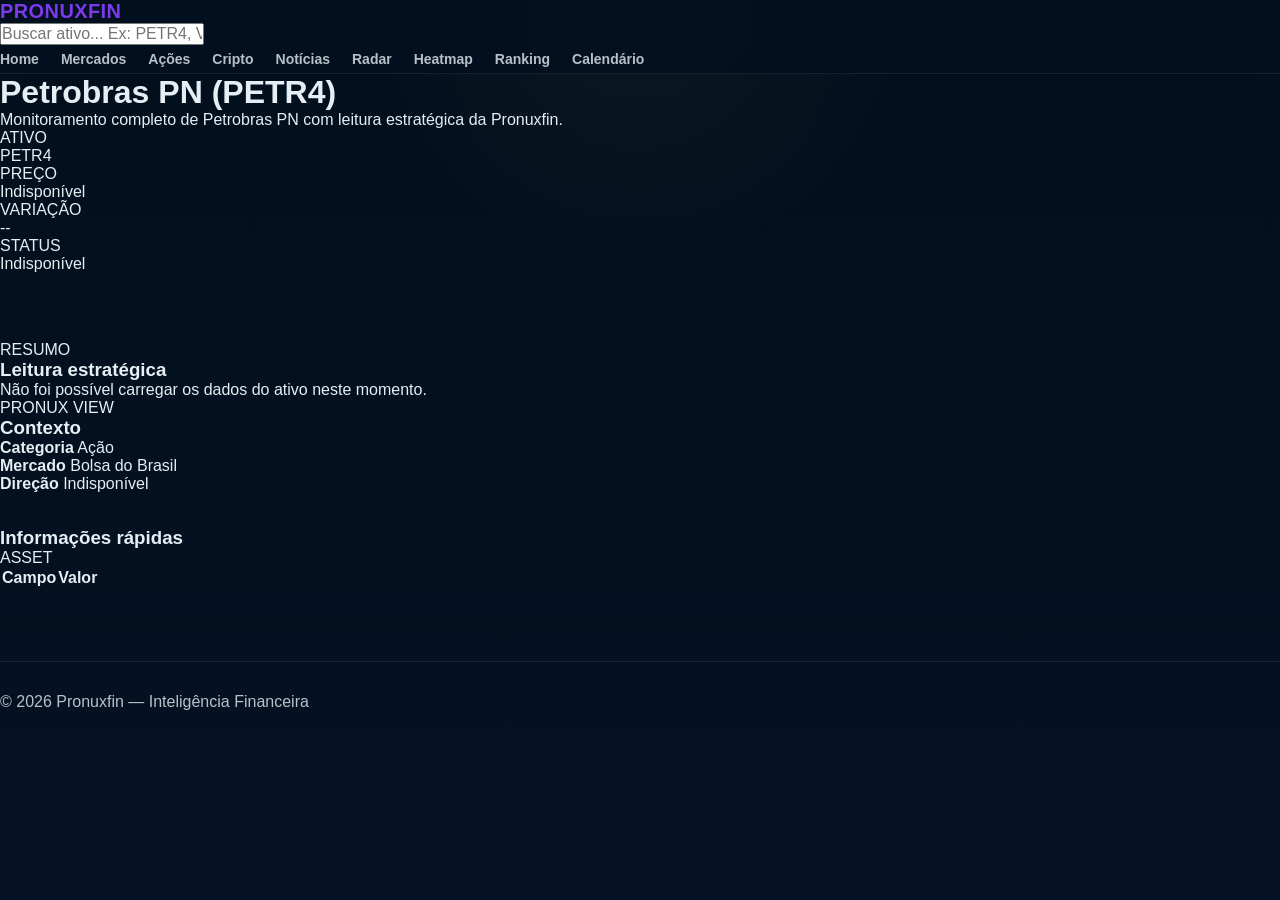
<file: ativos/ativo.html>
<!DOCTYPE html>
<html lang="pt-BR">
<head>
  <meta charset="UTF-8" />
  <meta name="viewport" content="width=device-width, initial-scale=1.0" />
  <title>Ativo | Pronuxfin</title>
  <meta
    name="description"
    content="Página de ativo da Pronuxfin com preço, gráfico, leitura estratégica e dados de mercado."
  />
  <meta name="theme-color" content="#0b1220" />
  <link rel="preconnect" href="https://s3.tradingview.com" />
  <link rel="stylesheet" href="../css/style.css" />
</head>
<body>
  <noscript>
    <div class="noscript-alert">
      A Pronuxfin precisa do JavaScript ativado para carregar gráfico, dados e leitura dinâmica do ativo.
    </div>
  </noscript>

  <header class="header">
    <a href="../index.html" class="logo" aria-label="Ir para a página inicial da Pronuxfin">PRONUXFIN</a>

    <div class="header-right">
      <div class="search-wrap">
        <input
          type="text"
          id="globalSearch"
          class="search-input"
          placeholder="Buscar ativo... Ex: PETR4, VALE3, BTC, ETH"
          autocomplete="off"
          aria-label="Buscar ativo"
        />
        <div
          id="searchResults"
          class="search-results"
          role="listbox"
          aria-label="Resultados da busca"
        ></div>
      </div>

      <nav class="nav" aria-label="Navegação principal">
        <a href="../index.html">Home</a>
        <a href="../mercados.html">Mercados</a>
        <a href="../acoes.html">Ações</a>
        <a href="../cripto.html">Cripto</a>
        <a href="../noticias.html">Notícias</a>
        <a href="../radar.html">Radar</a>
        <a href="../heatmap.html">Heatmap</a>
        <a href="../ranking.html">Ranking</a>
        <a href="../calendario.html">Calendário</a>
      </nav>
    </div>
  </header>

  <main class="page">
    <div class="section-head">
      <h1 id="assetTitle">Ativo</h1>
      <p id="assetSubtitle">Carregando leitura do ativo...</p>
    </div>

    <section class="stats market-stats">
      <article class="stat-card">
        <span class="card-label">ATIVO</span>
        <div class="stat-value" id="assetSymbol">--</div>
      </article>

      <article class="stat-card">
        <span class="card-label">PREÇO</span>
        <div class="stat-value" id="assetPrice">--</div>
      </article>

      <article class="stat-card">
        <span class="card-label">VARIAÇÃO</span>
        <div class="stat-value" id="assetChange">--</div>
      </article>

      <article class="stat-card">
        <span class="card-label">STATUS</span>
        <div class="stat-value" id="assetStatus">Monitorando</div>
      </article>
    </section>

    <section class="section no-pad-top">
      <div class="widget-card chart-card">
        <div id="asset_chart" class="chart-container"></div>
      </div>
    </section>

    <section class="section no-pad-top">
      <div class="grid-2">
        <article class="card market-side-card">
          <span class="card-label">RESUMO</span>
          <h3>Leitura estratégica</h3>
          <p id="assetSummary">
            O ativo está sendo monitorado pela Pronuxfin com foco em preço,
            direção e relevância no mercado.
          </p>
        </article>

        <article class="card market-side-card">
          <span class="card-label">PRONUX VIEW</span>
          <h3>Contexto</h3>

          <div class="mini-insights">
            <div class="mini-insight">
              <strong>Categoria</strong>
              <span id="assetCategory">--</span>
            </div>

            <div class="mini-insight">
              <strong>Mercado</strong>
              <span id="assetMarket">--</span>
            </div>

            <div class="mini-insight">
              <strong>Direção</strong>
              <span id="assetDirection">--</span>
            </div>
          </div>
        </article>
      </div>
    </section>

    <section class="section no-pad-top">
      <div class="table-card">
        <div class="card-top">
          <h3>Informações rápidas</h3>
          <span class="mini-tag">ASSET</span>
        </div>

        <table class="table">
          <thead>
            <tr>
              <th>Campo</th>
              <th>Valor</th>
            </tr>
          </thead>
          <tbody id="assetInfoTable"></tbody>
        </table>
      </div>
    </section>
  </main>

  <footer class="footer">
    <p>© 2026 Pronuxfin — Inteligência Financeira</p>
  </footer>

  <script src="https://s3.tradingview.com/tv.js"></script>
  <script src="../js/api.js" defer></script>
  <script src="../js/app.js" defer></script>
  <script src="../js/ativo.js" defer></script>
</body>
</html>
</file>
<file: css/style.css>
/* ===============================
   RESET / TOKENS
=============================== */

:root {
  --bg: #03101f;
  --bg-2: #06182b;
  --panel: #071728;
  --panel-2: #0a1d31;
  --border: rgba(148, 163, 184, 0.12);
  --border-strong: rgba(148, 163, 184, 0.18);

  --text: #e6edf3;
  --text-soft: rgba(230, 237, 243, 0.8);
  --text-faint: rgba(230, 237, 243, 0.56);

  --gold: #d4af37;
  --gold-soft: rgba(212, 175, 55, 0.22);

  --positive: #22c55e;
  --negative: #ef4444;
  --flat: rgba(230, 237, 243, 0.72);

  --shadow-soft: 0 14px 34px rgba(0, 0, 0, 0.22);
  --shadow-strong: 0 20px 50px rgba(0, 0, 0, 0.32);

  --radius-sm: 12px;
  --radius-md: 18px;
  --radius-lg: 22px;

  --container: 1120px;
}

* {
  margin: 0;
  padding: 0;
  box-sizing: border-box;
  font-family: "Inter", sans-serif;
}

html {
  scroll-behavior: smooth;
}

body {
  background:
    radial-gradient(circle at top center, rgba(212, 175, 55, 0.05), transparent 24%),
    linear-gradient(180deg, #02101e 0%, #03101f 45%, #041224 100%);
  color: var(--text);
  min-height: 100vh;
}

a {
  color: inherit;
}

img {
  max-width: 100%;
  display: block;
}

button,
input {
  font: inherit;
}

/* ===============================
   LAYOUT BASE
=============================== */

.container {
  width: 100%;
  max-width: var(--container);
  margin: 0 auto;
  padding: 0 24px;
}

main {
  display: block;
}

/* ===============================
   HEADER
=============================== */

.header {
  position: sticky;
  top: 0;
  z-index: 50;
  background: rgba(3, 16, 31, 0.86);
  backdrop-filter: blur(10px);
  -webkit-backdrop-filter: blur(10px);
  border-bottom: 1px solid var(--border);
}

.header-content {
  min-height: 72px;
  display: flex;
  align-items: center;
  justify-content: space-between;
  gap: 24px;
}

.logo {
  display: inline-flex;
  align-items: center;
  text-decoration: none;
  font-size: 20px;
  font-weight: 800;
  letter-spacing: 0.4px;
  color: #7c3aed;
  white-space: nowrap;
}

.logo span {
  color: var(--gold);
}

.nav {
  display: flex;
  align-items: center;
  gap: 22px;
  flex-wrap: wrap;
}

.nav a {
  position: relative;
  text-decoration: none;
  color: var(--text-soft);
  font-size: 14px;
  font-weight: 600;
  padding: 6px 0;
  transition: color 0.22s ease, opacity 0.22s ease;
}

.nav a:hover,
.nav a.active {
  color: var(--text);
}

.nav a.active::after {
  content: "";
  position: absolute;
  left: 0;
  bottom: -11px;
  width: 100%;
  height: 2px;
  border-radius: 999px;
  background: var(--gold);
}

/* ===============================
   SEARCH
=============================== */

.search {
  position: relative;
  flex-shrink: 0;
}

.search input {
  width: 210px;
  height: 40px;
  padding: 0 14px;
  border-radius: 14px;
  border: 1px solid var(--border);
  background: rgba(10, 26, 44, 0.78);
  color: var(--text);
  outline: none;
  transition:
    border-color 0.22s ease,
    box-shadow 0.22s ease,
    background 0.22s ease;
}

.search input::placeholder {
  color: var(--text-faint);
}

.search input:focus {
  border-color: var(--gold-soft);
  box-shadow: 0 0 0 4px rgba(212, 175, 55, 0.05);
  background: rgba(10, 26, 44, 0.96);
}

.search-results {
  position: absolute;
  top: calc(100% + 10px);
  right: 0;
  width: 320px;
  max-height: 360px;
  overflow-y: auto;
  display: none;
  background: rgba(8, 22, 38, 0.98);
  border: 1px solid var(--border-strong);
  border-radius: 16px;
  box-shadow: var(--shadow-strong);
  z-index: 20;
}

.search-results.show {
  display: block;
}

.search-result-item {
  display: flex;
  flex-direction: column;
  gap: 4px;
  padding: 12px 14px;
  text-decoration: none;
  color: inherit;
  border-bottom: 1px solid rgba(148, 163, 184, 0.08);
  transition: background 0.2s ease;
}

.search-result-item:last-child {
  border-bottom: 0;
}

.search-result-item:hover {
  background: rgba(255, 255, 255, 0.03);
}

.search-result-item strong {
  font-size: 14px;
  font-weight: 700;
}

.search-result-item span,
.search-result-item small {
  color: var(--text-soft);
  font-size: 12px;
}

/* ===============================
   HERO
=============================== */

.hero {
  padding: 56px 0 28px;
}

.hero h1 {
  max-width: 760px;
  font-size: clamp(42px, 6vw, 68px);
  line-height: 0.98;
  letter-spacing: -0.04em;
  font-weight: 800;
  margin-bottom: 18px;
}

.hero p {
  max-width: 760px;
  font-size: 17px;
  line-height: 1.6;
  color: var(--text-soft);
}

/* ===============================
   SECTIONS
=============================== */

.section {
  padding-top: 34px;
}

.section h2 {
  font-size: 26px;
  line-height: 1.15;
  letter-spacing: -0.02em;
  margin-bottom: 18px;
}

.section-header {
  display: flex;
  align-items: center;
  justify-content: space-between;
  gap: 18px;
  margin-bottom: 18px;
}

.section-header a {
  position: relative;
  text-decoration: none;
  color: var(--gold);
  font-weight: 700;
  white-space: nowrap;
  transition: color 0.22s ease;
}

.section-header a:hover {
  color: #efc75a;
}

/* ===============================
   GRID
=============================== */

.grid {
  display: grid;
  gap: 18px;
}

.grid-4 {
  grid-template-columns: repeat(4, minmax(0, 1fr));
}

.grid-3 {
  grid-template-columns: repeat(3, minmax(0, 1fr));
}

/* ===============================
   CARDS BASE
=============================== */

.quote-item,
.asset-list-item,
.news-card,
.table-wrap,
.event-card {
  position: relative;
  background:
    linear-gradient(180deg, rgba(255, 255, 255, 0.018), transparent 20%),
    rgba(7, 23, 40, 0.92);
  border: 1px solid var(--border);
  border-radius: var(--radius-md);
  transition:
    transform 0.22s ease,
    border-color 0.22s ease,
    box-shadow 0.22s ease,
    background 0.22s ease;
}

.quote-item:hover,
.asset-list-item:hover,
.news-card:hover,
.table-wrap:hover,
.event-card:hover {
  transform: translateY(-2px);
  border-color: rgba(212, 175, 55, 0.26);
  box-shadow: var(--shadow-soft);
}

.quote-item,
.asset-list-item,
.news-card,
.event-card {
  padding: 18px;
}

/* ===============================
   OVERVIEW / STATS
=============================== */

.quote-item {
  min-height: 122px;
  display: flex;
  flex-direction: column;
  justify-content: center;
}

.quote-item h4 {
  font-size: 13px;
  font-weight: 600;
  color: var(--text-soft);
  margin-bottom: 10px;
}

.quote-item .value {
  font-size: 26px;
  line-height: 1;
  font-weight: 800;
  letter-spacing: -0.03em;
  margin-bottom: 10px;
}

.quote-item small {
  margin-top: 8px;
  font-size: 12px;
  color: var(--text-faint);
}

/* ===============================
   DELTAS
=============================== */

.delta {
  font-size: 14px;
  font-weight: 700;
}

.delta.positive {
  color: var(--positive);
}

.delta.negative {
  color: var(--negative);
}

.delta.flat {
  color: var(--flat);
}

/* ===============================
   TABLES
=============================== */

.table-wrap {
  overflow: hidden;
  padding: 10px 18px;
}

.table-wrap table {
  width: 100%;
  border-collapse: collapse;
}

.table-wrap thead th {
  text-align: left;
  font-size: 12px;
  font-weight: 700;
  color: var(--text-faint);
  padding: 10px 0 12px;
}

.table-wrap tbody td {
  font-size: 14px;
  padding: 14px 0;
  border-top: 1px solid rgba(148, 163, 184, 0.08);
  vertical-align: middle;
}

.table-wrap tbody tr:first-child td {
  border-top: 1px solid rgba(148, 163, 184, 0.08);
}

.asset-link {
  text-decoration: none;
  font-weight: 700;
  color: var(--text);
  transition: color 0.2s ease;
}

.asset-link:hover {
  color: var(--gold);
}

/* ===============================
   RANKING
=============================== */

.asset-list-item {
  min-height: 112px;
  display: flex;
  flex-direction: column;
  justify-content: center;
}

.asset-list-item small {
  font-size: 12px;
  color: var(--text-faint);
  margin-bottom: 10px;
}

.asset-list-item strong {
  font-size: 18px;
  line-height: 1.1;
}

.card-subtitle {
  display: block;
  margin-top: 8px;
  line-height: 1.55;
  color: var(--text-soft);
  font-size: 14px;
}

/* ===============================
   NEWS
=============================== */

.news-card {
  text-decoration: none;
  min-height: 150px;
  display: flex;
  flex-direction: column;
  gap: 10px;
}

.news-card small {
  font-size: 12px;
  color: var(--text-faint);
}

.news-card h3,
.news-card h4 {
  font-size: 18px;
  line-height: 1.28;
  letter-spacing: -0.02em;
  font-weight: 700;
}

.news-card p {
  font-size: 14px;
  line-height: 1.6;
  color: var(--text-soft);
}

/* ===============================
   EVENTS
=============================== */

.event-card strong {
  display: block;
  font-size: 13px;
  color: var(--text-faint);
  margin-bottom: 8px;
}

.event-card p {
  font-size: 16px;
  font-weight: 700;
  margin-bottom: 8px;
}

.event-card small {
  font-size: 12px;
  color: var(--text-soft);
}

/* ===============================
   STATES
=============================== */

.loading,
.error,
.empty {
  display: flex;
  align-items: center;
  justify-content: center;
  min-height: 102px;
  padding: 24px;
  text-align: center;
  background: rgba(7, 23, 40, 0.9);
  border: 1px solid var(--border);
  border-radius: var(--radius-md);
  color: var(--text-soft);
  line-height: 1.45;
}

.error {
  color: #f2d6d6;
}

/* ===============================
   SKELETON
=============================== */

.skeleton-card {
  overflow: hidden;
}

.skeleton {
  position: relative;
  overflow: hidden;
  border-radius: 10px;
  background: rgba(148, 163, 184, 0.08);
}

.skeleton::after {
  content: "";
  position: absolute;
  inset: 0;
  transform: translateX(-100%);
  background: linear-gradient(
    90deg,
    transparent,
    rgba(255, 255, 255, 0.06),
    transparent
  );
  animation: pronuxfinShimmer 1.4s infinite;
}

.skeleton-line {
  height: 14px;
  margin-bottom: 12px;
}

.skeleton-title {
  width: 64%;
  height: 18px;
}

.skeleton-value {
  width: 48%;
  height: 28px;
}

.skeleton-delta {
  width: 32%;
  height: 14px;
  margin-bottom: 0;
}

.skeleton-mini {
  width: 35%;
}

@keyframes pronuxfinShimmer {
  100% {
    transform: translateX(100%);
  }
}

/* ===============================
   FOOTER
=============================== */

.footer {
  margin-top: 72px;
  border-top: 1px solid var(--border);
  padding: 28px 0 40px;
}

.footer-content {
  display: flex;
  align-items: flex-start;
  justify-content: space-between;
  gap: 24px;
}

.footer strong {
  display: block;
  margin-bottom: 6px;
  font-size: 15px;
}

.footer p,
.footer small {
  color: var(--text-soft);
  line-height: 1.5;
}

/* ===============================
   SCROLLBAR
=============================== */

*::-webkit-scrollbar {
  width: 10px;
  height: 10px;
}

*::-webkit-scrollbar-track {
  background: rgba(255, 255, 255, 0.02);
}

*::-webkit-scrollbar-thumb {
  background: rgba(148, 163, 184, 0.22);
  border-radius: 999px;
  border: 2px solid transparent;
  background-clip: padding-box;
}

*::-webkit-scrollbar-thumb:hover {
  background: rgba(212, 175, 55, 0.28);
  background-clip: padding-box;
}

/* ===============================
   RESPONSIVO
=============================== */

@media (max-width: 1180px) {
  .header-content {
    gap: 16px;
  }

  .nav {
    gap: 16px;
  }

  .search input {
    width: 190px;
  }
}

@media (max-width: 980px) {
  .header {
    position: static;
  }

  .header-content {
    min-height: auto;
    padding: 16px 0;
    flex-direction: column;
    align-items: flex-start;
  }

  .nav {
    width: 100%;
    gap: 14px;
  }

  .search {
    width: 100%;
  }

  .search input {
    width: 100%;
  }

  .search-results {
    width: 100%;
    right: auto;
    left: 0;
  }

  .hero {
    padding: 42px 0 18px;
  }

  .hero h1 {
    font-size: clamp(34px, 8vw, 54px);
  }

  .grid-4 {
    grid-template-columns: 1fr 1fr;
  }

  .grid-3 {
    grid-template-columns: 1fr;
  }

  .footer-content {
    flex-direction: column;
  }
}

@media (max-width: 640px) {
  .container {
    padding: 0 18px;
  }

  .grid-4 {
    grid-template-columns: 1fr;
  }

  .section h2 {
    font-size: 22px;
  }

  .section-header {
    align-items: flex-start;
    flex-direction: column;
  }

  .quote-item,
  .asset-list-item,
  .news-card,
  .event-card {
    min-height: unset;
  }

  .table-wrap {
    overflow-x: auto;
  }

  .table-wrap table {
    min-width: 620px;
  }
}
</file>
